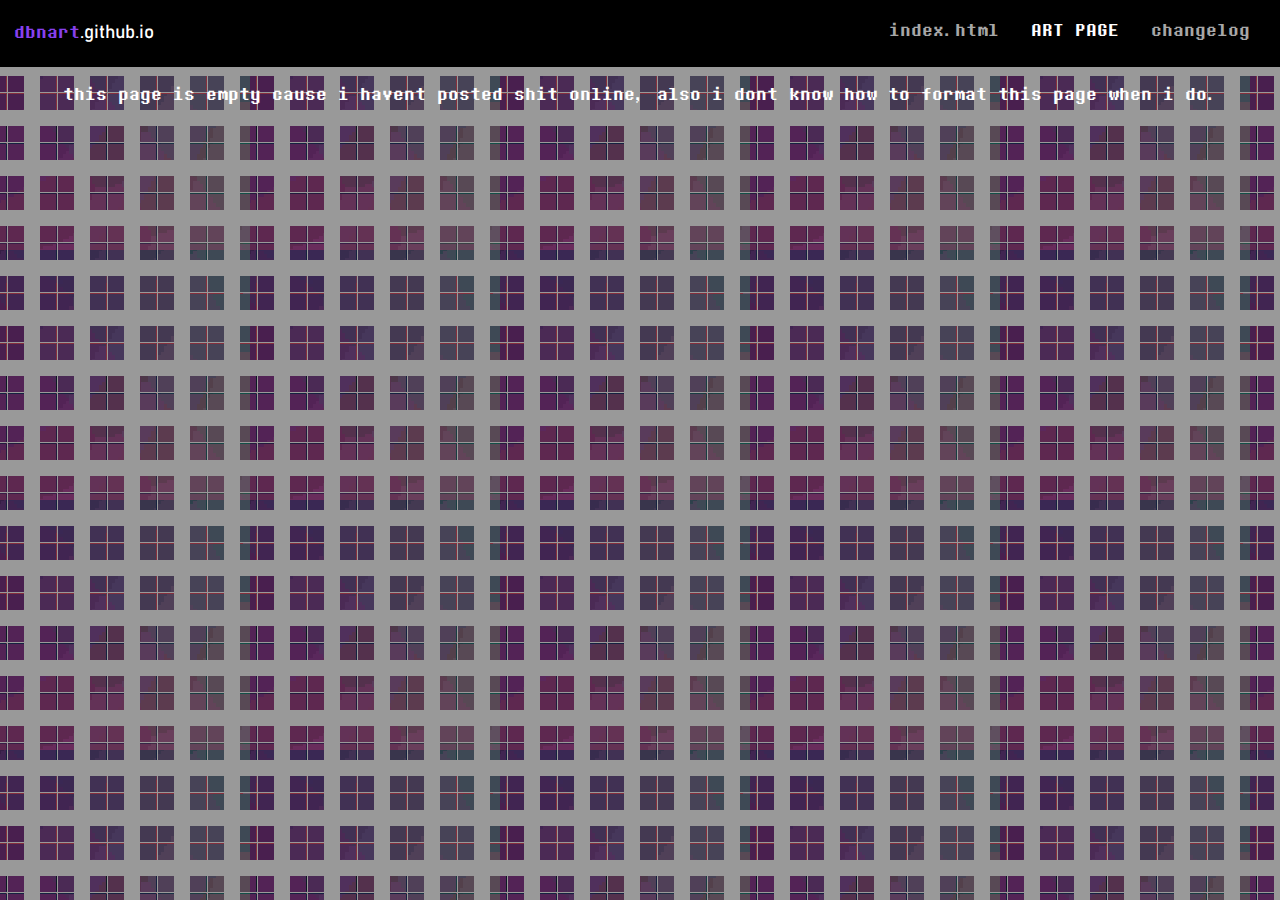
<file: art.html>
<!DOCTYPE html>
<html>
<head>
	<title>dbnart's website; this shits EMPTY!!!</title>
<link rel="icon" href="favicon.svg" sizes="any" type="image/svg+xml">
    	<link rel="stylesheet" type="text/css" href="useforall.css">
	        <script>
        function displayUserAgent() {
            var userAgent = navigator.userAgent;

            document.getElementById("user-agent-info").innerHTML = userAgent;
        }
		</script>
</head>
<body> 

	<!--NAVBAR STARTS HERE-->
	<div class="idontknow">
		<div class="nonimportant">
			<h3><a id="fuckyou">dbnart</a>.github.io</h3>
		</div>
		<div class="hyprlnk">
			<a href="index">index.html</a>
            <a class="active" href="">ART PAGE</a>
			<a href="updates">changelog</a> 
		</div>
	</div>
	<!--NAVBAR ENDS HERE-->
		<h4 style="    text-align: center; font-family:DTMsans; font-weight: lighter">this page is empty cause i havent posted shit online, also i dont know how to format this page when i do.</h4>
</body>
</html>
</file>
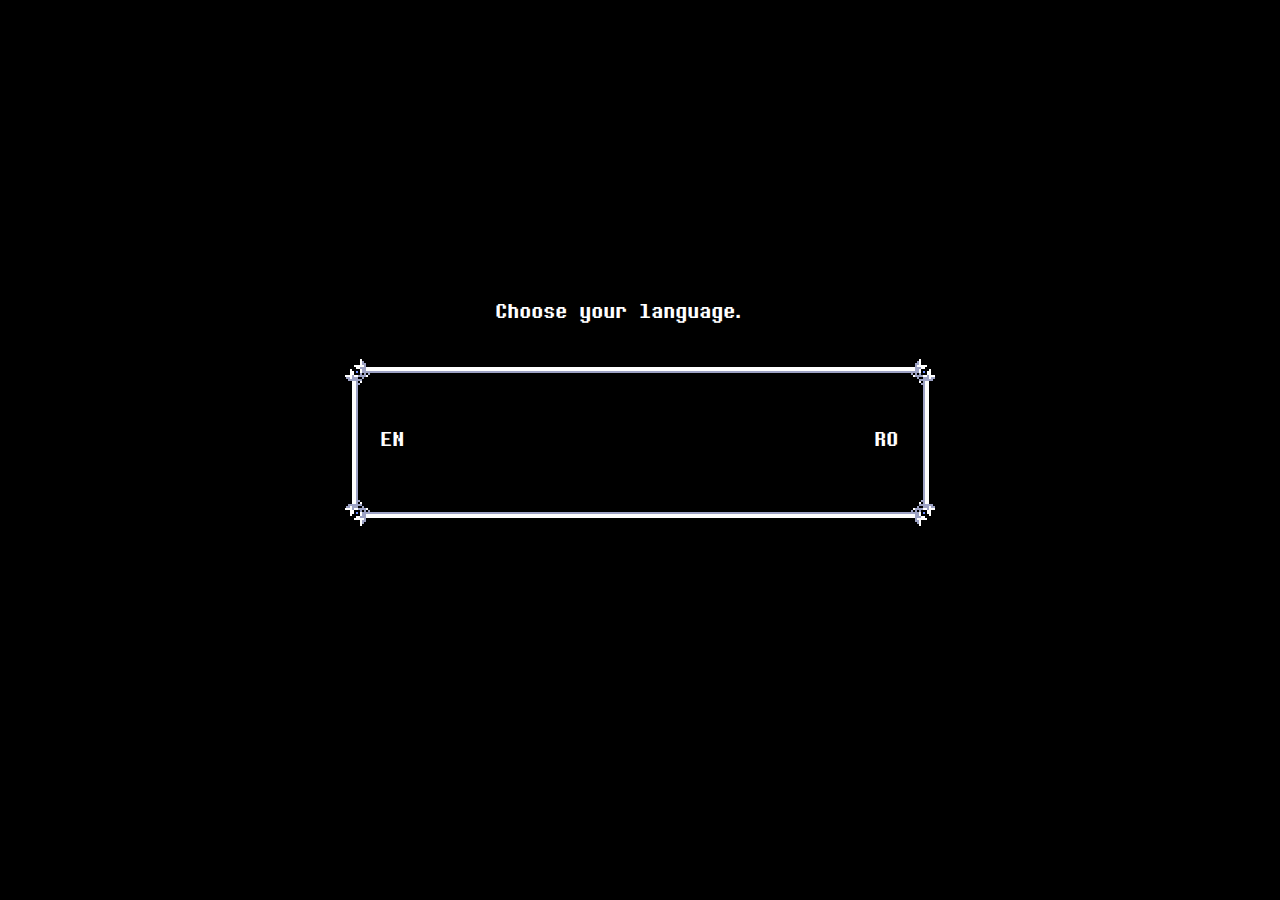
<file: html.html>
<html>
    <head>
        <link rel="stylesheet" type="text/css" href="css.css">
    </head>
    <body>
    <div>
                		<h3 style="font-family:DTMsans; margin-left: 150px; padding-top:-100px;font-weight: lighter;">Choose your language.</h3>
        <div class="greenroomjoke">
		    <h3 style="font-family:DTMsans; margin-top: 25px;"><br><a id="a1" href="EN/" lang="" class="fuck"><img src="Red.png" id="sel">EN</a></h3>    
            <h3 class="nr2" style="font-family:DTMsans; margin-top: 25px;"><br><a id="a2" href="RO/" class="fuck" ><img src="Red.png" id="sel">RO</a></h3>
	    </div>
    </div>
    </body>
</html>
</file>
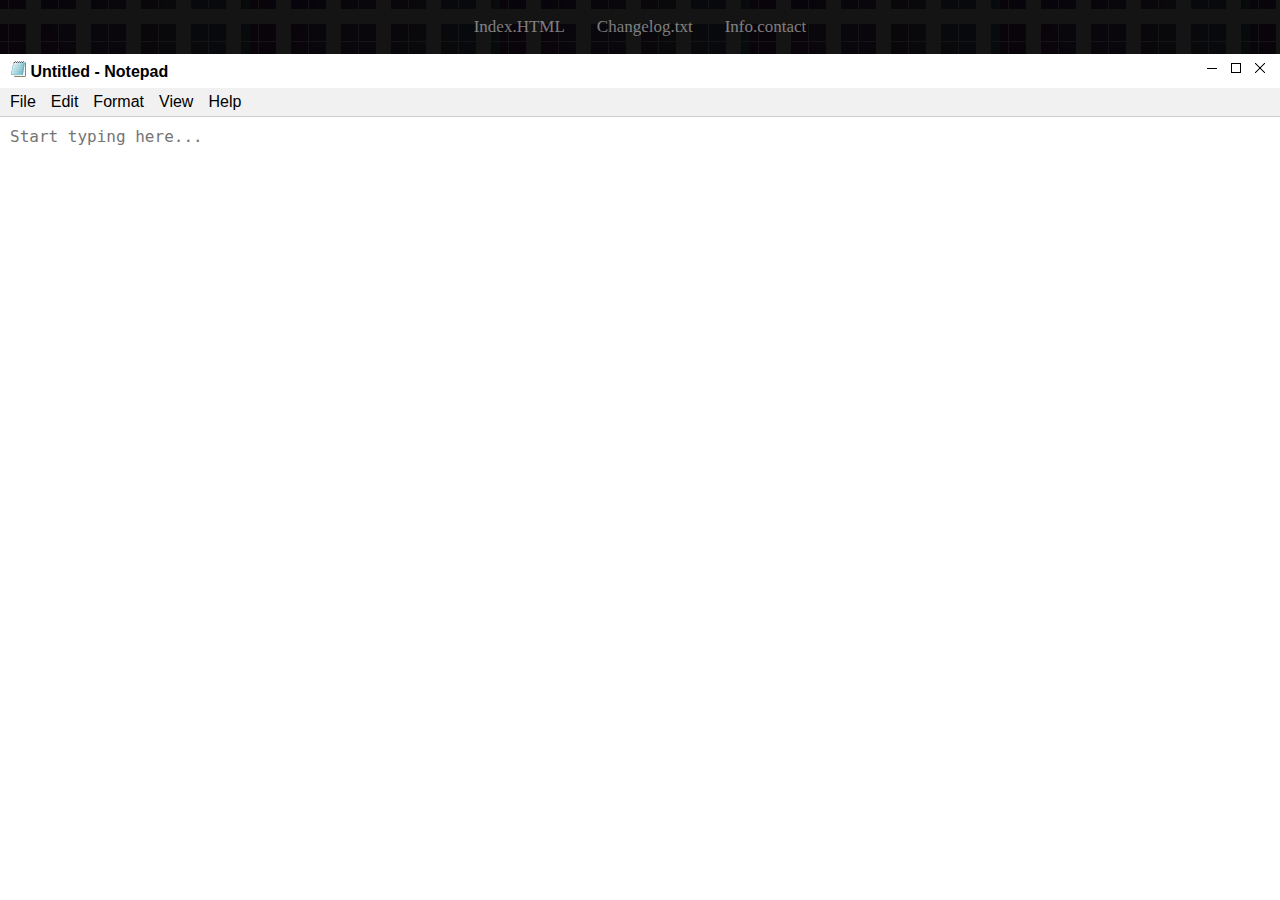
<file: notepad.html>
<!DOCTYPE HTML>
<html>
<head>
    <title>Untitled</title>
    <link rel="icon" type="image/x-icon" href="notepad.ico">
    <link rel="stylesheet" type="text/css" href="notepad.css">
</head>
<body>
    <div class="topnav">
        <a href="index.html">Index.HTML</a>
        <a href="updates.html">Changelog.txt</a>
        <a href="#info">Info.contact</a>
    </div>

    <div class="notepad-header">
        <div class="header-left">
            <img src="notepad.png" alt="notepadico" class="notepad-icon">
            <span>Untitled - Notepad</span>
        </div>
        <div class="window-buttons">
            <a class="minimize">
                <img src="minimize.png" alt="Minimize">
            </a>
            <a class="maximize">
                <img src="maximize.png" alt="Maximize">
            </a>
            <a href="html.html" class="close">
                <img src="close.png" alt="Close">
            </a>
        </div>
    </div>

    <div class="notepad-menu">
        <span>File</span>
        <span>Edit</span>
        <span>Format</span>
        <span>View</span>
        <span>Help</span>
    </div>

    <div class="notepad-content">
        <textarea id="notepad-textarea" placeholder="Start typing here..."></textarea>
    </div>
</body>
</html>
</file>
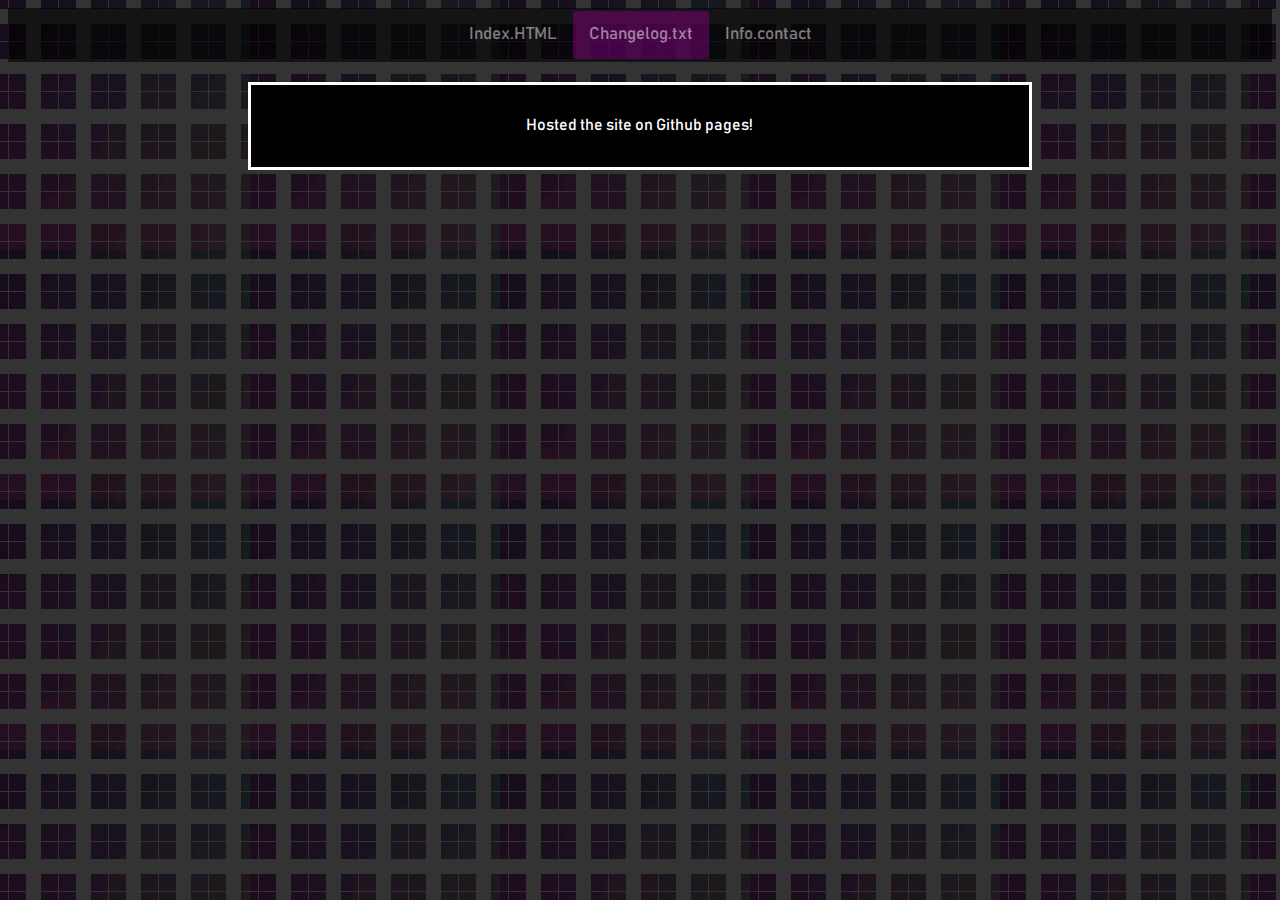
<file: updates.html>
<!DOCTYPE HTML>
<html>
<head>
    <title>Changelog</title>
    <link rel="icon" type="image/x-icon" href="notepad.ico">
    <link rel="stylesheet" type="text/css" href="updates.css">
</head>
<body>
    <div class="topnav">
        <a href="https://dbnart.github.io">Index.HTML</a>
        <a class="active" href="updates">Changelog.txt</a>
        <a href="">Info.contact</a>
    </div>
    <div class="space"></div>
    <div class="mainbox">
		<h4>Hosted the site on Github pages!</h4>
	</div>
</body>
</html>
</file>
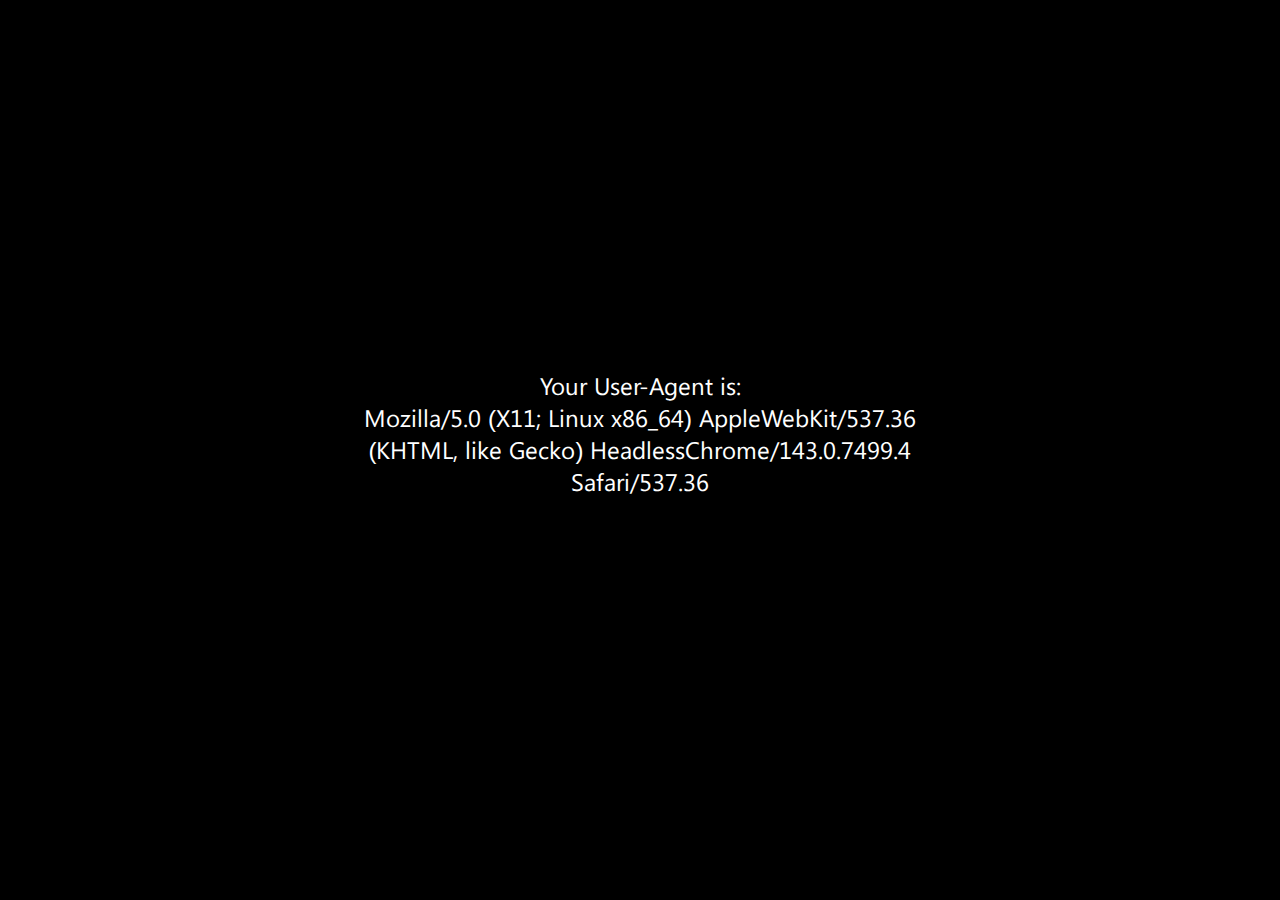
<file: useragent.html>
<!DOCTYPE html>
<html>
    <head>
        <title>Simple User-Agent Reader</title>
        <script>
        function displayUserAgent() {
            var userAgent = navigator.userAgent;

            document.getElementById("user-agent-info").innerHTML = userAgent;
        }
		</script>
        <style>
            body{
                background-color: black;
                position: relative;
                height: 90vh; 
            }
            p{
                color: white;
                font-family: 'Segoe UI', BackupSGUI1, BackupSGUI2, Tahoma, Geneva, Verdana, sans-serif;
                text-align: center;
                margin-top: 20px;
                margin-bottom: -20px;
                font-size: x-large;
                font-weight: 100;
            }
            div{
                position: absolute;
                top: 50%;
                left: 50%;
                transform: translate(-50%, -50%);
            }
            @font-face { font-family: BackupSGUI1; src: url('Segoe UI.otf'); }  
            @font-face { font-family: BackupSGUI2; src: url('Segoe UI.woff'); } 
        </style>
    </head>
    <body onload="displayUserAgent()">
        <div>
        <p>Your User-Agent is:</p>
        <p id="user-agent-info">none, enable javascript motherfucker</p>
        </div>
    </body>
</html>
</file>
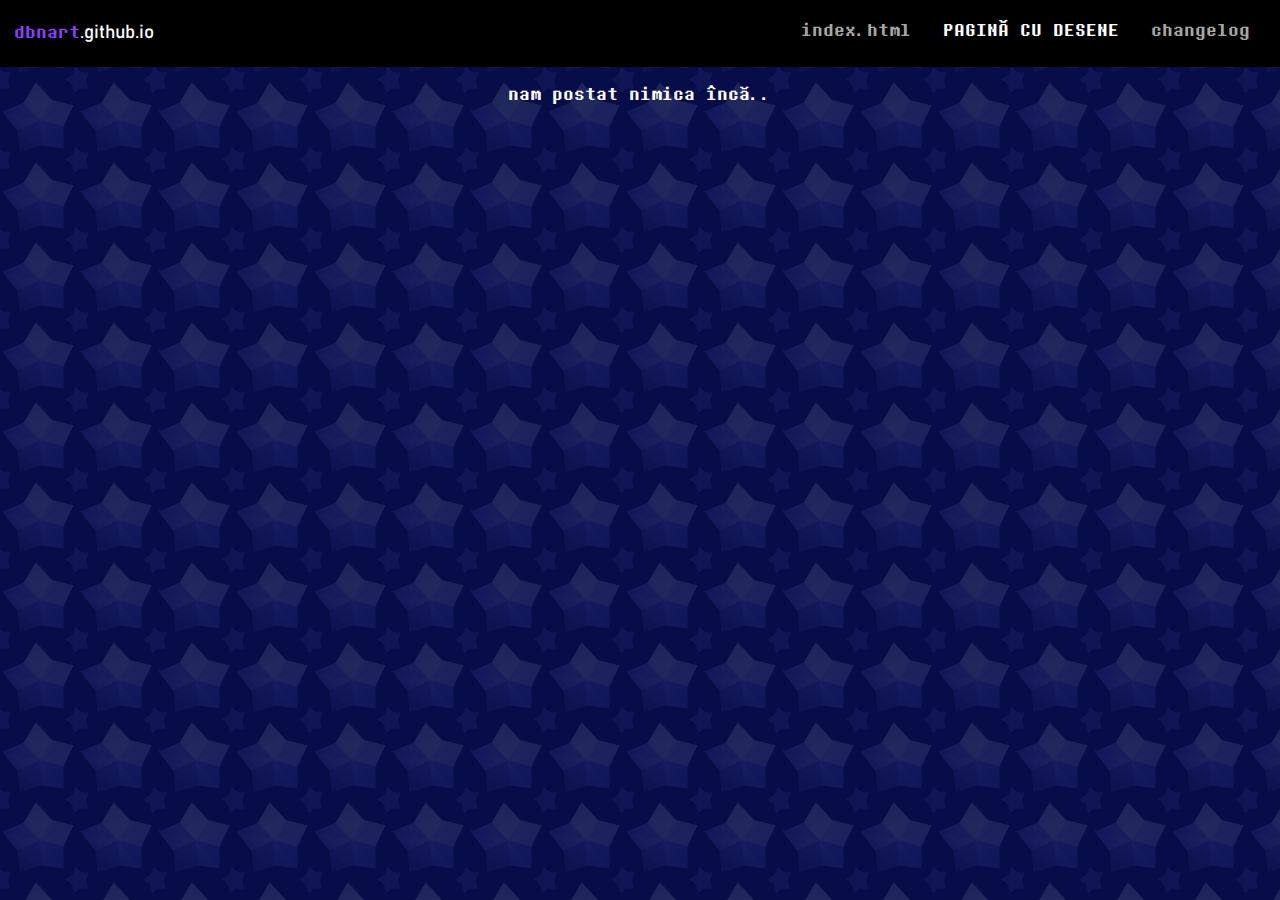
<file: RO/art.html>
<!DOCTYPE html>
<html>
<head>
	<title>dbnart's website; nu e nimica aici😭</title>
<link rel="icon" href="favicon.svg" sizes="any" type="image/svg+xml">
    	<link rel="stylesheet" type="text/css" href="useforall.css">
	        <script>
        function displayUserAgent() {
            var userAgent = navigator.userAgent;

            document.getElementById("user-agent-info").innerHTML = userAgent;
        }
		</script>
</head>
<body> 

	<!--NAVBAR STARTS HERE-->
	<div class="idontknow">
		<div class="nonimportant">
			<h3><a id="fuckyou">dbnart</a>.github.io</h3>
		</div>
		<div class="hyprlnk">
			<a href="index">index.html</a>
            <a class="active" href="">PAGINĂ CU DESENE</a>
			<a href="updates">changelog</a> 
		</div>
	</div>
	<!--NAVBAR ENDS HERE-->
		<h4 style="    text-align: center; font-family:DTMsans; font-weight: lighter">nam postat nimica încă..</h4>
</body>
</html>
</file>
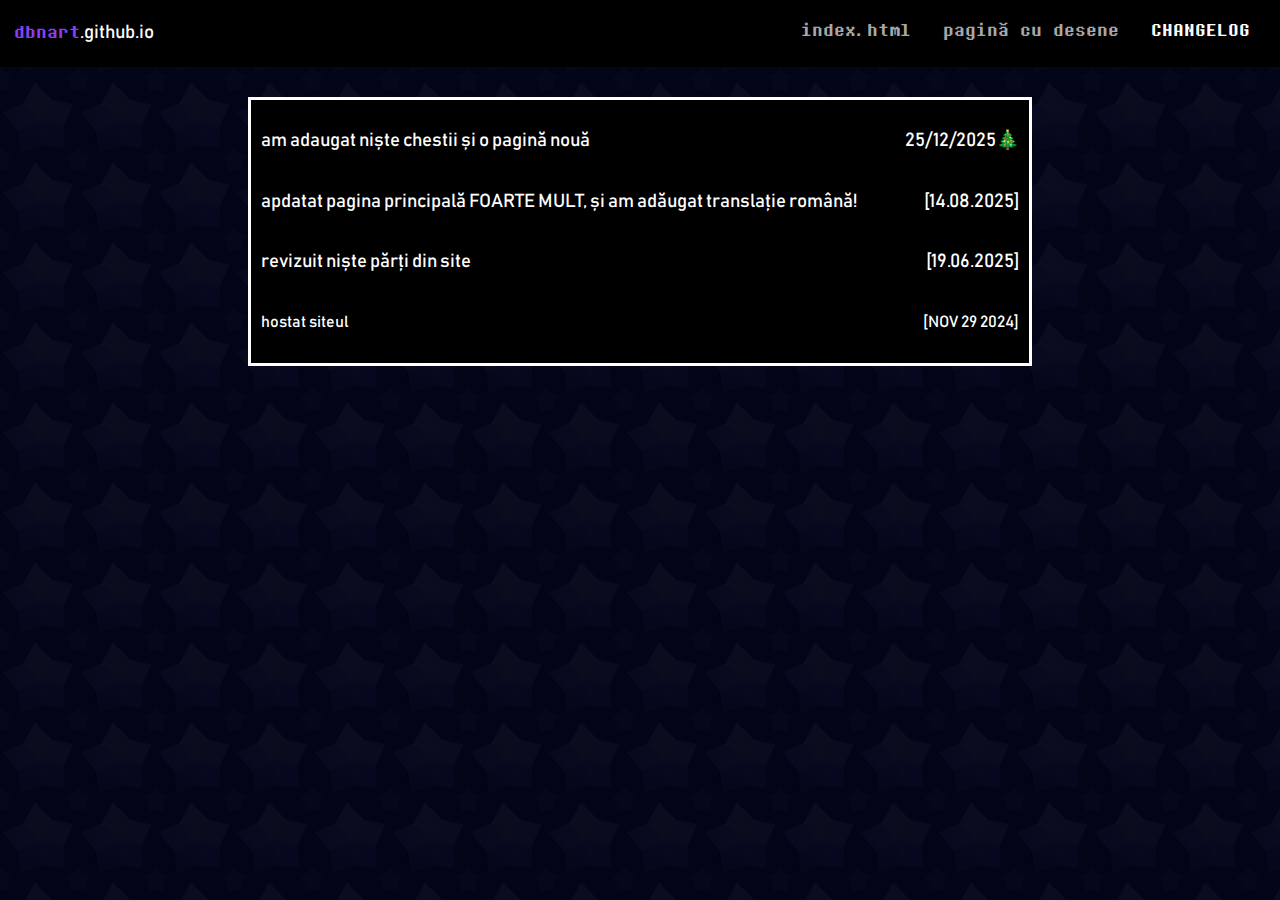
<file: RO/updates.html>
<!DOCTYPE HTML>
<html>
<head>
    <title>Changelog</title>
<link rel="icon" href="favicon.svg" sizes="any" type="image/svg+xml">
    <link rel="stylesheet" type="text/css" href="updates.css">
</head>
<body>
	<!--NAVBAR STARTS HERE-->
	<div class="idontknow">
		<div class="nonimportant">
			<h3><a id="fuckyou">dbnart</a>.github.io</h3>
		</div>
		<div class="hyprlnk">
			<a href="index">index.html</a>
			<a href="art">pagină cu desene</a>
			<a class="active" href="">CHANGELOG</a> 
		</div>
	</div>
	<!--NAVBAR ENDS HERE-->
    <div class="space"></div>
    <div class="mainbox">
		<div class="update"><h3>am adaugat niște chestii și o pagină nouă</h3> <h3>25/12/2025🎄</h3></div>
		<div class="update"><h3>apdatat pagina principală FOARTE MULT, și am adăugat translație română!</h3> <h3>[14.08.2025]</h3></div>
        <div class="update"><h3>revizuit niște părți din site</h3> <h3>[19.06.2025]</h3></div>
		<div class="update"><h4>hostat siteul</h4> <h4>[NOV 29 2024]</h4></div>
	</div>
</body>
</html>
</file>
<file: useforall.css>
body {
    background: linear-gradient(rgba(0, 0, 0, 0.4), rgba(0, 0, 0, 0.4)), url(page.gif);
    background-repeat: repeat;
    background-position: top left;
}
h1, h2, h3, h4, h5, h6, a, p{
    color: white;
    font-family:Bahnschrift,BackupBHS1,BackupBH2;
    font-weight: 500;
}


/*HERE IS THE START FOR THE NAVBAR*/
.hyprlnk {
    overflow: hidden;
    background-color: rgba(0, 0, 0, 0.6);
    display: flex;
    justify-content: center;
    padding: 3px 0;
    font-family: DTMsans;
}
.idontknow{
    overflow: hidden;
    background-color: rgba(0, 0, 0);
    display: flex;
    justify-content: space-between;
    text-align: left;
    padding: 0 16px;
    margin: -10px;
font-family: DTMsans;
}
    .hyprlnk a {
        color: rgb(167, 167, 167);
        text-align: center;
        padding: 14px 16px;
        text-decoration: none;
        font-size: 16px;
        font-family: DTMsans;
    }

        .hyprlnk a:hover {
            background-color: rgba(221, 221, 221, 0.5);
            color: rgba(0,0,0,1);
            border-radius: 0;
            font-weight: lighter;
        }

        .hyprlnk a.active {
            color: rgba(255,255,255,1);
            font-size: larger;
            font-weight:lighter;
            font-size: 16px;
        }
        #fuckyou{
            font-family: DTMsans;
            font-size: 16px;
            font-weight:lighter;
            color: #8840ed;
        }
/*END OF NAVBAR*/

        @font-face { font-family: BackupBHS1; src: url('BAHNSCHRIFT.otf'); } 
        @font-face { font-family: BackupBHS2; src: url('BAHNSCHRIFT.woff'); } 
        @font-face { font-family: BackupSGUI1; src: url('Segoe UI.otf'); }  
        @font-face { font-family: BackupSGUI2; src: url('Segoe UI.woff'); } 
        @font-face { font-family: DTMsans; src: url('font.woff2'); }  
                @font-face { font-family: skyfont; src: url('lato.woff2'); }  
            @font-face { font-family: quicksand; src: url('Quicksand_Light.woff2');};
</file>
<file: css.css>
body{
    background-color: black;
                    display: flex;
                justify-content: center;
                align-items: center;
                height: 90vh;
                margin: 0;
                    overflow:hidden;
                        color: white;
                        font-weight: lighter;
                        text-decoration: none;
}
.greenroomjoke {
    background-image: url(box.png);
    background-position: center;
    background-repeat:no-repeat;
    width: 570px;
    height: 167px;
    padding: 10px;
    overflow:hidden;
    display: flex;
    color: white;
                            text-decoration: none;
}
/*MY GARBLE OF CODE STARTS HERE*/
.fuck:hover{
    color: yellow;
}
.fuck{
    color: white;
}
#sel{
    width: 0px;
}
#a1{
    margin-left: 25px; 
    text-decoration: none;
}
#a1:hover > #sel{
width:14px;
}
#a1:hover{
    margin-left: 11px; 
}
#a2{
    margin-left: 470;
    text-decoration: none;
}
#a2:hover > #sel{
width:14px;
}
#a2:hover{
    margin-left: 456;
}
/*MY GARBLE OF CODE ENDS HERE*/
.greenroomjoke h3{
    font-weight: lighter;
}
        @font-face { font-family: DTMsans; src: url('font.woff2'); }
</file>
<file: notepad.css>
body {
    background: linear-gradient(rgba(0, 0, 0, 0.8), rgba(0, 0, 0, 0.8)), url(page.gif);
    background-repeat: repeat;
    background-position: top left;
}

h1, h2, h3, h4, h5, h6, a, p {
    color: white;
    font-family: Bahnschrift;
}
.topnav {
    overflow: hidden;
    background-color: rgba(0, 0, 0, 0.6);
    display: flex;
    justify-content: center;
    padding: 3px 0;
}
.mainbox {
    background: black;
    margin: auto;
    width: 60%;
    border: 3px solid white;
    padding: 10px;
    
}

    .mainbox h1, .mainbox h2, .mainbox h3, .mainbox h4, .mainbox h5, .mainbox h6, .mainbox a, .mainbox audio, .mainbox source {
        text-align: center;
        align-content: center;
        align-items: center;
    }

    .topnav a {
        color: rgba(242, 242, 242, 0.5);
        text-align: center;
        padding: 14px 16px;
        text-decoration: none;
        font-size: 17px;
        border-radius: 3px;
        transition: background-color 0.3s, color 0.3s;
    }

        .topnav a:hover {
            background-color: rgba(221, 221, 221, 0.5);
            color: rgba(0,0,0,0.6);
        }

        .topnav a.active {
            background-color: rgba(128, 0, 128, 0.5);
            color: rgba(255,255,255,0.5);
        }
.notepad-menu {
    background-color: #f1f1f1;
    color: black;
    padding: 5px 10px;
    display: flex;
    gap: 15px;
    font-family: 'Segoe UI', Tahoma, Geneva, Verdana, sans-serif;
    border-bottom: 1px solid #cccccc;
}

    .notepad-menu span {
        cursor: default;
    }


.notepad-content {
    padding: 10px;
    font-family: Consolas, monospace;
    white-space: pre-wrap;
    background-color: white;
    color: black;
    text-align: left; 
    display: block; 
}

.notepad-header {
    background-color: white;
    color: black;
    padding: 5px 10px;
    font-weight: bold;
    font-family: 'Segoe UI', Tahoma, Geneva, Verdana, sans-serif;
    display: flex;
    align-items: center;
    justify-content: space-between;
} 
h5 {
    background-color: white;
    color: black;
    padding: 5px 10px;
    font-weight: bold;
    font-family: 'Segoe UI', Tahoma, Geneva, Verdana, sans-serif;
}
.window-buttons {
    gap: 5px;
    right: 10px;
    top: 5px;

}

    .window-buttons span {
        background: #cccccc;
        color: black;
        width: 25px;
        height: 25px;
        font-weight: bold;
        font-size: 14px;
        text-align: center;
        line-height: 20px;
        margin: 50px;
        display: flex;
        gap: 20px;
    }

        .window-buttons span:hover {
            background: #f44336;
            color: white;
        }

    .window-buttons .minimize:hover {
        background: grey;
    }

    .window-buttons .maximize:hover {
        background: grey;
    }   


.notepad-header {
    margin: 0; 
    padding: 5px 10px;
    background-color: white;
    color: black;
    font-weight: bold;
    font-family: 'Segoe UI', Tahoma, Geneva, Verdana, sans-serif;
    display: flex;
    align-items: center;
    justify-content: space-between;
}


.notepad-menu {
    background-color: #f1f1f1;
    color: black;
    padding: 5px 10px;
    display: flex;
    gap: 15px;
    font-family: 'Segoe UI', Tahoma, Geneva, Verdana, sans-serif;
    border-bottom: 1px solid #cccccc;
}


.notepad-content {
    padding: 0; 
    margin: 0; 
    font-family: Consolas, monospace;
    white-space: pre-wrap;
    background-color: white;
    color: black;
    text-align: left;
    display: flex;
    flex-direction: column; 
    flex-grow: 1; 
    overflow-y: auto; 
}


#notepad-textarea {
    width: 100%; 
    flex-grow: 1; 
    border: none;
    resize: none; 
    font-family: Consolas, monospace;
    font-size: 16px;
    padding: 10px;
    box-sizing: border-box;
    background-color: white;
    color: black;
    outline: none; 
    min-height: 50px;
}


#notepad-textarea:focus {
    outline: none;
}
html, body {
    height: 100%; 
    margin: 0; 
    padding: 0; 
}
body {
    display: flex;
    flex-direction: column;
    height: 100%; 
    margin: 0;
}
</file>
<file: updates.css>
body {
    background: linear-gradient(rgba(0, 0, 0, 0.8), rgba(0, 0, 0, 0.8)), url(page.gif);
    background-repeat: repeat;
    background-position: top left;
}

h1, h2, h3, h4, h5, h6, a, p {
    color: white;
    font-family: Bahnschrift,BackupBHS1,BackupBHS2;
    font-weight: 500;
}
.topnav {
    overflow: hidden;
    background-color: rgba(0, 0, 0, 0.6);
    display: flex;
    justify-content: center;
    padding: 3px 0;
}
.mainbox {
    background: black;
    margin: auto;
    width: 60%;
    border: 3px solid white;
    padding: 10px;
    
}
 .space{
    margin-bottom: 20px;
 }
    .mainbox h1, .mainbox h2, .mainbox h3, .mainbox h4, .mainbox h5, .mainbox h6, .mainbox a, .mainbox audio, .mainbox source {
        text-align: center;
        align-content: center;
        align-items: center;
    }

    .topnav a {
        color: rgba(242, 242, 242, 0.5);
        text-align: center;
        padding: 14px 16px;
        text-decoration: none;
        font-size: 17px;
        border-radius: 3px;
        transition: background-color 0.3s, color 0.3s;
    }

        .topnav a:hover {
            background-color: rgba(221, 221, 221, 0.5);
            color: rgba(0,0,0,0.6);
        }

        .topnav a.active {
            background-color: rgba(128, 0, 128, 0.5);
            color: rgba(255,255,255,0.5);
        }
        .mainbox {
            background: black;
            margin: auto;
            width: 60%;
            border: 3px solid white;
            padding: 10px;
        }
        .mainbox h1, .mainbox h2, .mainbox h3, .mainbox h4, .mainbox h5, .mainbox h6, .mainbox a , .mainbox audio,.mainbox source{
                text-align: center;
                align-content:center;
                align-items:center; 
            }       
        @font-face { font-family: BackupBHS1; src: url('BAHNSCHRIFT.otf'); } 
        @font-face { font-family: BackupBHS2; src: url('BAHNSCHRIFT.woff'); } 
        @font-face { font-family: BackupSGUI1; src: url('Segoe UI.otf'); } 
        @font-face { font-family: BackupSGUI2; src: url('Segoe UI.woff'); }
</file>
<file: RO/useforall.css>
body {
    background: linear-gradient(rgba(0, 0, 0, 0.4), rgba(0, 0, 0, 0.4)), url(page.gif);
    background-repeat: repeat;
    background-position: top left;
}
h1, h2, h3, h4, h5, h6, a, p{
    color: white;
    font-family:Bahnschrift,BackupBHS1,BackupBH2;
    font-weight: 500;
}


/*HERE IS THE START FOR THE NAVBAR*/
.hyprlnk {
    overflow: hidden;
    background-color: rgba(0, 0, 0, 0.6);
    display: flex;
    justify-content: center;
    padding: 3px 0;
    font-family: DTMsans;
}
.idontknow{
    overflow: hidden;
    background-color: rgba(0, 0, 0);
    display: flex;
    justify-content: space-between;
    text-align: left;
    padding: 0 16px;
    margin: -10px;
font-family: DTMsans;
}
    .hyprlnk a {
        color: rgb(167, 167, 167);
        text-align: center;
        padding: 14px 16px;
        text-decoration: none;
        font-size: 16px;
        font-family: DTMsans;
    }

        .hyprlnk a:hover {
            background-color: rgba(221, 221, 221, 0.5);
            color: rgba(0,0,0,1);
            border-radius: 0;
            font-weight: lighter;
        }

        .hyprlnk a.active {
            color: rgba(255,255,255,1);
            font-size: larger;
            font-weight:lighter;
            font-size: 16px;
        }
        #fuckyou{
            font-family: DTMsans;
            font-size: 16px;
            font-weight:lighter;
            color: #8840ed;
        }
/*END OF NAVBAR*/

        @font-face { font-family: BackupBHS1; src: url('BAHNSCHRIFT.otf'); } 
        @font-face { font-family: BackupBHS2; src: url('BAHNSCHRIFT.woff'); } 
        @font-face { font-family: BackupSGUI1; src: url('Segoe UI.otf'); }  
        @font-face { font-family: BackupSGUI2; src: url('Segoe UI.woff'); } 
        @font-face { font-family: DTMsans; src: url('font.woff2'); }  
                @font-face { font-family: skyfont; src: url('lato.woff2'); }  
            @font-face { font-family: quicksand; src: url('Quicksand_Light.woff2');};
</file>
<file: RO/updates.css>
body {
    background: linear-gradient(rgba(0, 0, 0, 0.8), rgba(0, 0, 0, 0.8)), url(page.gif);
    background-repeat: repeat;
    background-position: top left;
}

h1, h2, h3, h4, h5, h6, a, p {
    color: white;
    font-family: Bahnschrift,BackupBHS1,BackupBHS2;
    font-weight: 500;
}
.mainbox {
    background: black;
    margin: auto;
    width: 60%;
    border: 3px solid white;
    padding: 10px;
    
}
 .space{
    margin-bottom: 40px;
 }


        .mainbox {
            background: black;
            margin: auto;
            width: 60%;
            border: 3px solid white;
            padding: 10px;
        }
/*HERE IS THE START FOR THE NAVBAR*/
.hyprlnk {
    overflow: hidden;
    background-color: rgba(0, 0, 0, 0.6);
    display: flex;
    justify-content: center;
    padding: 3px 0;
    font-family: DTMsans;
}
.idontknow{
    overflow: hidden;
    background-color: rgba(0, 0, 0);
    display: flex;
    justify-content: space-between;
    text-align: left;
    padding: 0 16px;
    margin: -10px;
font-family: DTMsans;
}
    .hyprlnk a {
        color: rgb(167, 167, 167);
        text-align: center;
        padding: 14px 16px;
        text-decoration: none;
        font-size: 16px;
        font-family: DTMsans;
    }

        .hyprlnk a:hover {
            background-color: rgba(221, 221, 221, 0.5);
            color: rgba(0,0,0,1);
            border-radius: 0;
            font-weight: lighter;
        }

        .hyprlnk a.active {
            color: rgba(255,255,255,1);
            font-size: larger;
            font-weight:lighter;
            font-size: 16px;
        }
        #fuckyou{
            font-family: DTMsans;
            font-size: 16px;
            font-weight:lighter;
            color: #8840ed;
        }
/*END OF NAVBAR*/
.update{
      justify-content: space-between;
      overflow: hidden;
          display: flex;
}
        @font-face { font-family: BackupBHS1; src: url('BAHNSCHRIFT.otf'); } 
        @font-face { font-family: BackupBHS2; src: url('BAHNSCHRIFT.woff'); } 
        @font-face { font-family: BackupSGUI1; src: url('Segoe UI.otf'); } 
        @font-face { font-family: BackupSGUI2; src: url('Segoe UI.woff'); } 
        @font-face { font-family: DTMsans; src: url('font.woff2'); }
</file>
